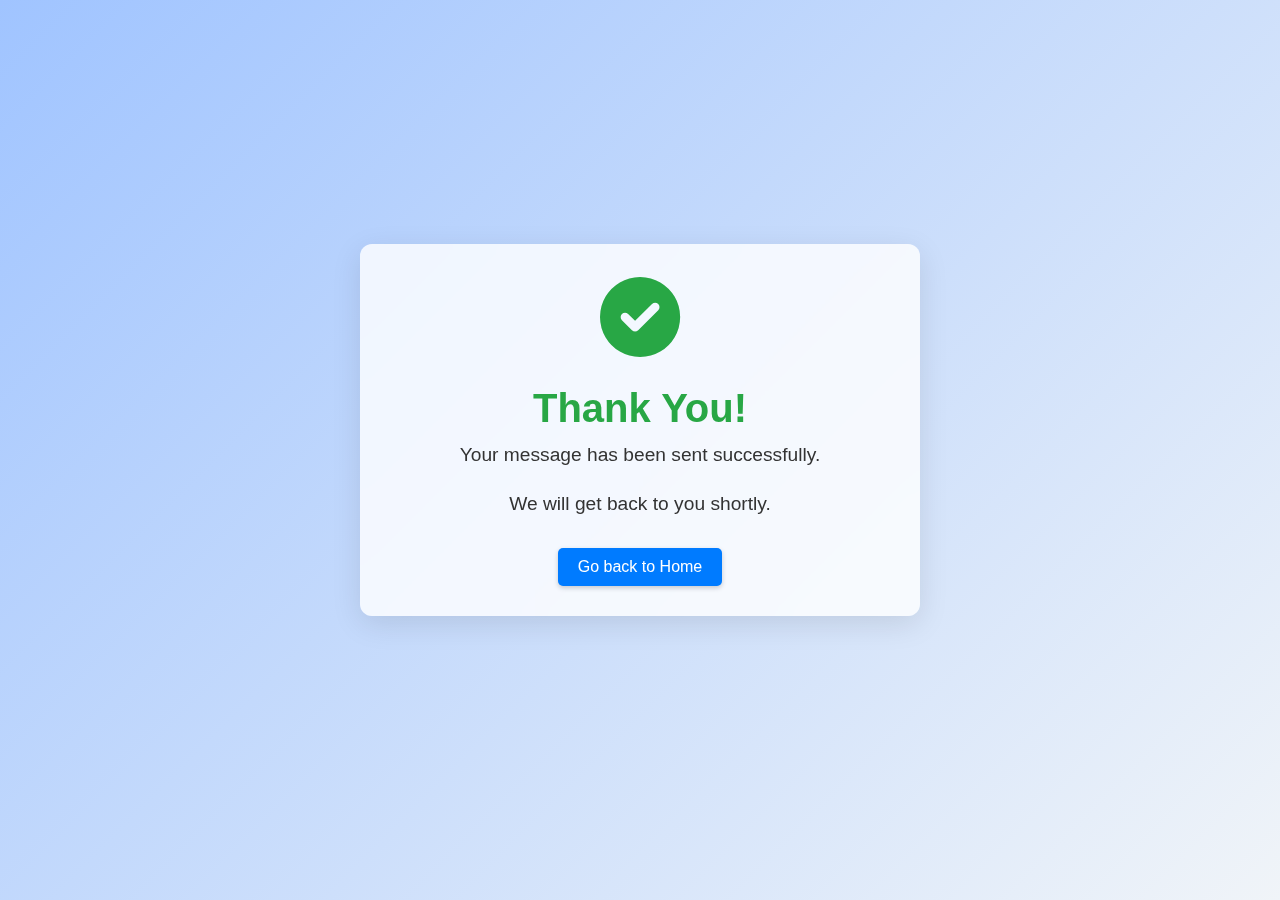
<file: success.html>
<!-- success.html -->
<!DOCTYPE html>
<html lang="en">
<head>
    <meta charset="UTF-8">
    <meta name="viewport" content="width=device-width, initial-scale=1.0">
    <title>Success</title>
    <link rel="stylesheet" href="https://cdnjs.cloudflare.com/ajax/libs/font-awesome/6.0.0-beta3/css/all.min.css"> <!-- Font Awesome for icons -->
    <style>
        /* Reset some default browser styles */
        body, h1, p {
            margin: 0;
            padding: 0;
            box-sizing: border-box;
        }

        /* Body styles */
        body {
            display: flex;
            justify-content: center;
            align-items: center;
            height: 100vh; /* Full viewport height */
            background: linear-gradient(135deg, #a0c4ff, #f0f4f8); /* Gradient background */
            font-family: 'Arial', sans-serif;
            color: #333; /* Dark text */
            animation: fadeIn 1s ease-in-out; /* Fade-in effect for the body */
            overflow: hidden; /* Prevent scrollbars from appearing */
        }

        /* Animation for fade-in effect */
        @keyframes fadeIn {
            from {
                opacity: 0;
            }
            to {
                opacity: 1;
            }
        }

        /* Success message container */
        .success-message {
            text-align: center;
            padding: 30px;
            border-radius: 12px; /* Rounded corners */
            background: rgba(255, 255, 255, 0.8); /* White background with transparency */
            backdrop-filter: blur(10px); /* Blur effect */
            box-shadow: 0 8px 30px rgba(0, 0, 0, 0.1); /* Enhanced shadow */
            max-width: 500px; /* Limit width */
            width: 100%; /* Full width for mobile */
            transform: translateY(-20px); /* Initial position for animation */
            animation: slideIn 0.5s ease forwards; /* Slide-in effect */
        }

        /* Animation for slide-in effect */
        @keyframes slideIn {
            from {
                transform: translateY(-20px);
                opacity: 0;
            }
            to {
                transform: translateY(0);
                opacity: 1;
            }
        }

        /* Heading styles */
        h1 {
            font-size: 2.5rem; /* Larger font size for the heading */
            margin-bottom: 10px; /* Space below heading */
            color: #28a745; /* Success color */
        }

        /* Icon styles */
        .success-icon {
            font-size: 5rem; /* Large icon size */
            color: #28a745; /* Match icon color with heading */
            margin-bottom: 20px; /* Space below icon */
            animation: flyInTick 2s ease forwards; /* Tick icon flying animation */
        }

        /* Keyframes for tick flying animation */
        @keyframes flyInTick {
            0% {
                transform: translateY(-200%) scale(0.5);
                opacity: 0;
            }
            50% {
                transform: translateY(50%) scale(1.2);
                opacity: 1;
            }
            100% {
                transform: translateY(0) scale(1);
                opacity: 1;
            }
        }

        /* Paragraph styles */
        p {
            font-size: 1.2rem; /* Font size for paragraphs */
            margin: 5px 0 20px; /* Space around paragraphs */
            line-height: 1.5; /* Line height for readability */
        }

        /* Link styles */
        a {
            display: inline-block;
            padding: 10px 20px;
            margin-top: 10px; /* Space above the button */
            text-decoration: none; /* Remove underline */
            background-color: #007bff; /* Primary color */
            color: #fff; /* White text */
            border-radius: 5px; /* Rounded corners */
            transition: background-color 0.3s, transform 0.3s; /* Smooth transition */
            box-shadow: 0 2px 5px rgba(0, 0, 0, 0.2); /* Subtle shadow for the button */
        }

        a:hover {
            background-color: #0056b3; /* Darker shade on hover */
            transform: translateY(-2px); /* Slight lift effect on hover */
            box-shadow: 0 4px 10px rgba(0, 0, 0, 0.3); /* Shadow on hover */
        }

        a:active {
            transform: translateY(1px); /* Slight dip effect on click */
        }
    </style>
</head>
<body>
    <div class="success-message">
        <div class="success-icon">
            <i class="fas fa-check-circle"></i> <!-- Tick icon -->
        </div>
        <h1>Thank You!</h1>
        <p>Your message has been sent successfully.</p>
        <p>We will get back to you shortly.</p>
        <a href="index.html">Go back to Home</a> <!-- Adjust to your home page -->
    </div>
</body>
</html>
</file>
